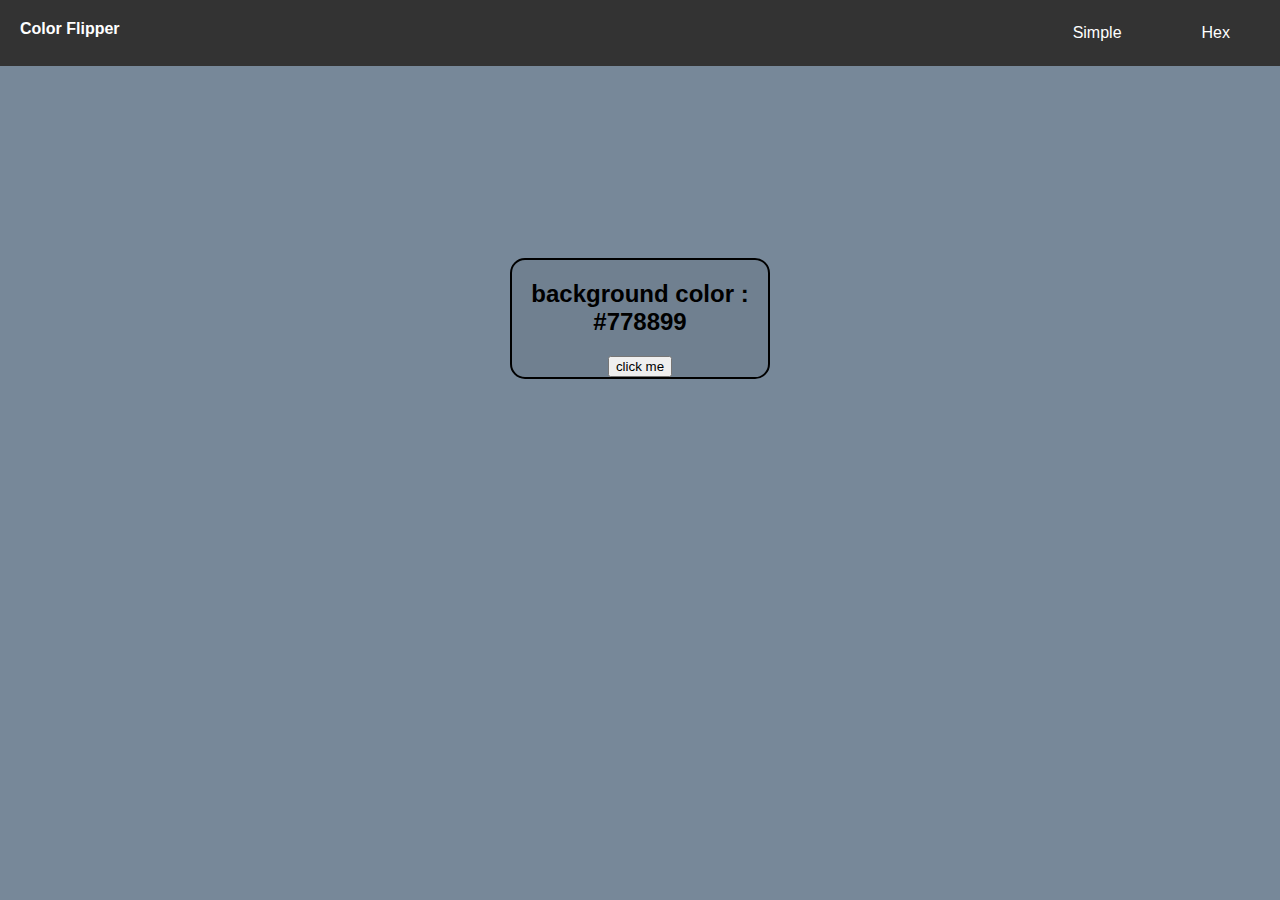
<file: color-flipper/index.html>
<!DOCTYPE html>
<html lang="en">
	<head>
		<meta charset="UTF-8" />
		<title> Color Flipper </title>
		<link rel="stylesheet" href="style.css" />
	</head>

	<body>
		<nav>
			<div class="nav-center">
				<h4 class="nav-header">Color Flipper</h4>
				<ul class="nav-links">
					<li>
						<a href="hex.html">Hex</a>
					</li>
					<li>
						<a href="index.html">Simple</a>
					</li>
				</ul>
			</div>
		</nav>
		<main>
			<div class="container">
				<h2>
					background color :
					<div class="color">
						#778899
					</div>
				</h2>
				<button class = "btn btn-hero" id = "btn">click me</button>
			</div>
		</main>
		<script src="app.js"></script>
	</body>
</file>
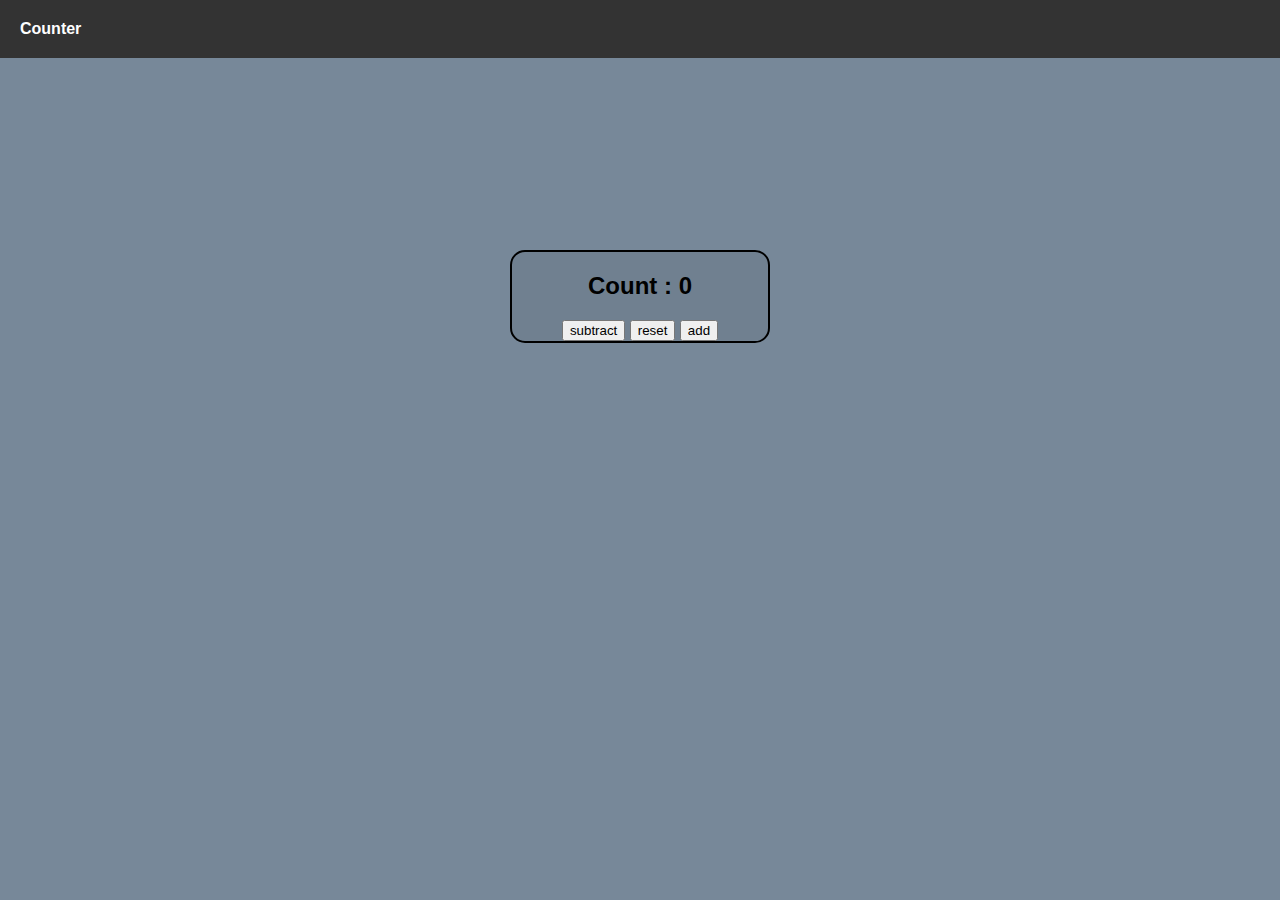
<file: counter/index.html>
<!DOCTYPE html>
<html lang="en">
	<head>
		<meta charset="UTF-8" />
		<title> Counter </title>
		<link rel="stylesheet" href="style.css" />
	</head>

	<body>
		<nav>
			<div class="nav-center">
				<h4 class="nav-header">Counter</h4>
			</div>
		</nav>
		<main>
			<div class="container">
				<h2>
					Count :
					<span id="count">
						0
					</span>
				</h2>
				<button class = "btn sub">subtract</button>
				<button class = "btn reset">reset</button>
				<button class = "btn add">add</button>
			</div>
		</main>
		<script src="app.js"></script>
	</body>
</file>
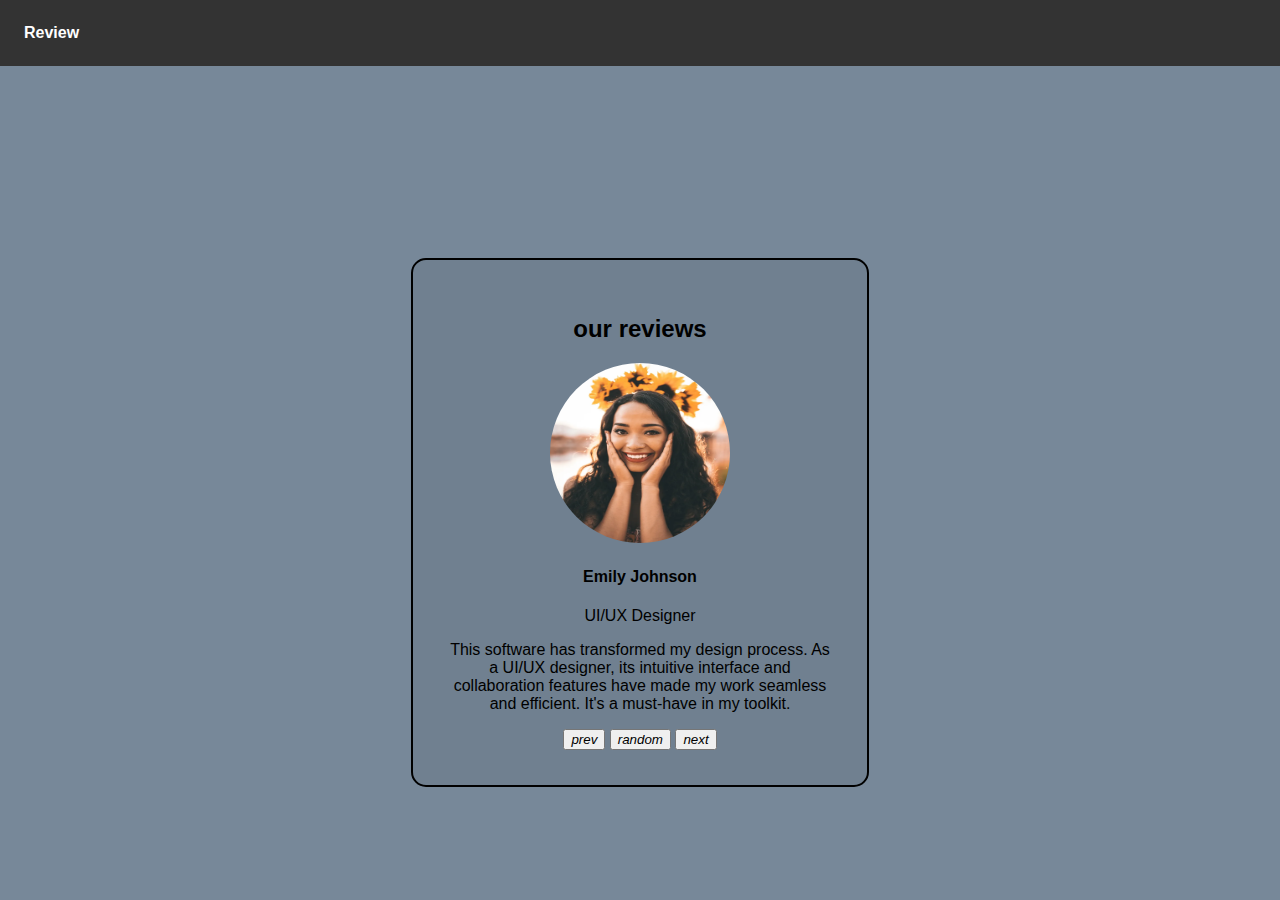
<file: review/index.html>
<!DOCTYPE html>
<html lang="en">
	<head>
		<meta charset="UTF-8" />
		<title> Review </title>
		<link rel="stylesheet" href="style.css" />
	</head>

	<body>
		<div class="nav-center">
			<h4 class="nav-header">Review</h4>
		</div>
				<section class="container">
					<div class="title">
						<h2>our reviews</h2>
						<div class="underline"></div>
					</div>
					<article class="review">
						<div class="img-container">
							<img src="./person1.webp" id="person-img" alt="A person smiling."/>
						</div>
						<h4 id="author">Emily Jones</h4>
						<p id="job">ux designer</p>
						<p id="info">This software has transformed my design process. As a UI/UX designer, its intuitive interface and collaboration features have made my work seamless and efficient. It's a must-have in my toolkit.</p>

					</article>
					<!--prev -->
					<div class="button-container">
						<button class="prev-btn">
							<i class="fas fa-chevron-left"> prev</i>
						</button>
						<button class="rand-btn">
							<i>random</i>
						</button>
						<button class="next-btn">
							<i class="fas fa-chevron-right">next</i>
						</button>
					</div>
				</section>
		
	</body>
	
	<script src="app.js"></script>
</html>
</file>
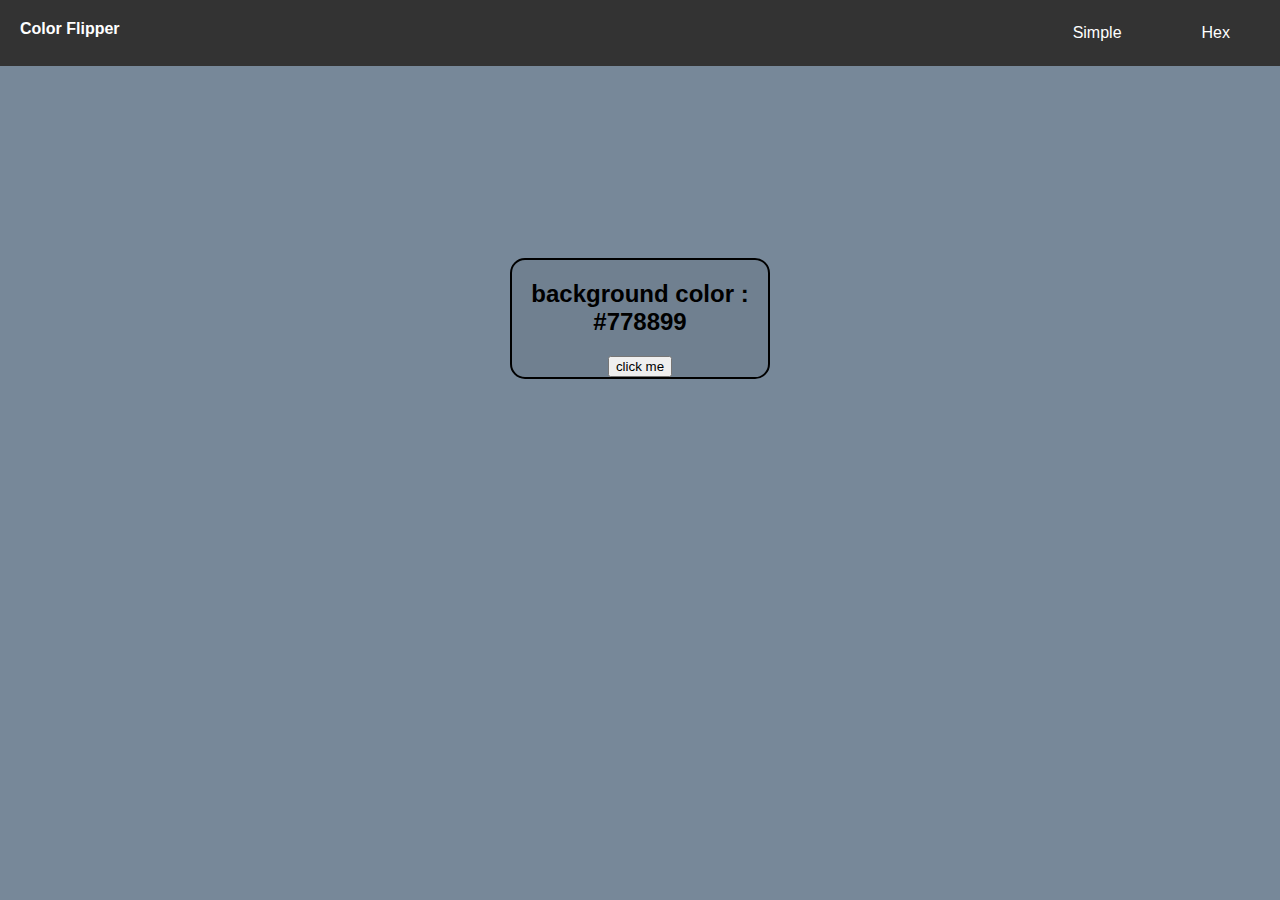
<file: color-flipper/hex.html>
<!DOCTYPE html>
<html lang="en">
	<head>
		<meta charset="UTF-8" />
		<title> Color Flipper </title>
		<link rel="stylesheet" href="style.css" />
	</head>

	<body>
		<nav>
			<div class="nav-center">
				<h4 class="nav-header">Color Flipper</h4>
				<ul class="nav-links">
					<li>
						<a href="hex.html">Hex</a>
					</li>
					<li>
						<a href="index.html">Simple</a>
					</li>
				</ul>
			</div>
		</nav>
		<main>
			<div class="container">
				<h2>
					background color :
					<div class="color">
						#778899
					</div>
				</h2>
				<button class = "btn btn-hero" id = "btn">click me</button>
			</div>
		</main>
		<script src="hex.js"></script>
	</body>
</file>
<file: color-flipper/style.css>
body {
	background-color: #778899;
	margin: 0;
	font-family: "Arial", "Helvetica", sans-serif;
}


ul {
	list-style-type: none;
	margin: 0;
	padding: 0;
	overflow: hidden;
}

li {
	float: right;
}

li a {
	display: block;
	text-align: center;
	padding: 14px 40px;
	text-decoration: none;
	color: white;
}

li a:hover {
	background-color: #111;
}

.nav-header {
	float: left;
	margin: 10px;
}

.nav-center {
	background-color: #333;
	padding: 10px;
	color: white;
}

.container {
	border: 2px solid black;
	border-radius: 15px;
	margin: auto;
	margin-top: 15%;
	width: 20%;
	text-align: center;
	background-color: #708090;
	
}
</file>
<file: counter/style.css>
body {
	background-color: #778899;
	margin: 0;
	font-family: "Arial", "Helvetica", sans-serif;
}

.nav-center {
	background-color: #333;
	color: white;
}

.nav-header {
	margin: 0;
	padding: 20px;
}

.container {
	border: 2px solid black;
	border-radius: 15px;
	margin: auto;
	margin-top: 15%;
	width: 20%;
	text-align: center;
	background-color: #708090;
	
}
</file>
<file: review/style.css>
body {
	background-color: #778899;
	margin: 0;
	font-family: "Arial", "Helvetica", sans-serif;
}

.nav-center {
	background-color: #333;
	color: white;
	padding: 10px;
}

.nav-header {
	margin: 14px;
}

.container {
	border: 2px solid black;
	border-radius: 15px;
	margin: auto;
	margin-top: 15%;
	width: 30%;
	text-align: center;
	background-color: #708090;
	padding: 35px;
	
}

img {
	width: 180px;
	height: 180px;
	border-radius: 100px;
}
</file>
